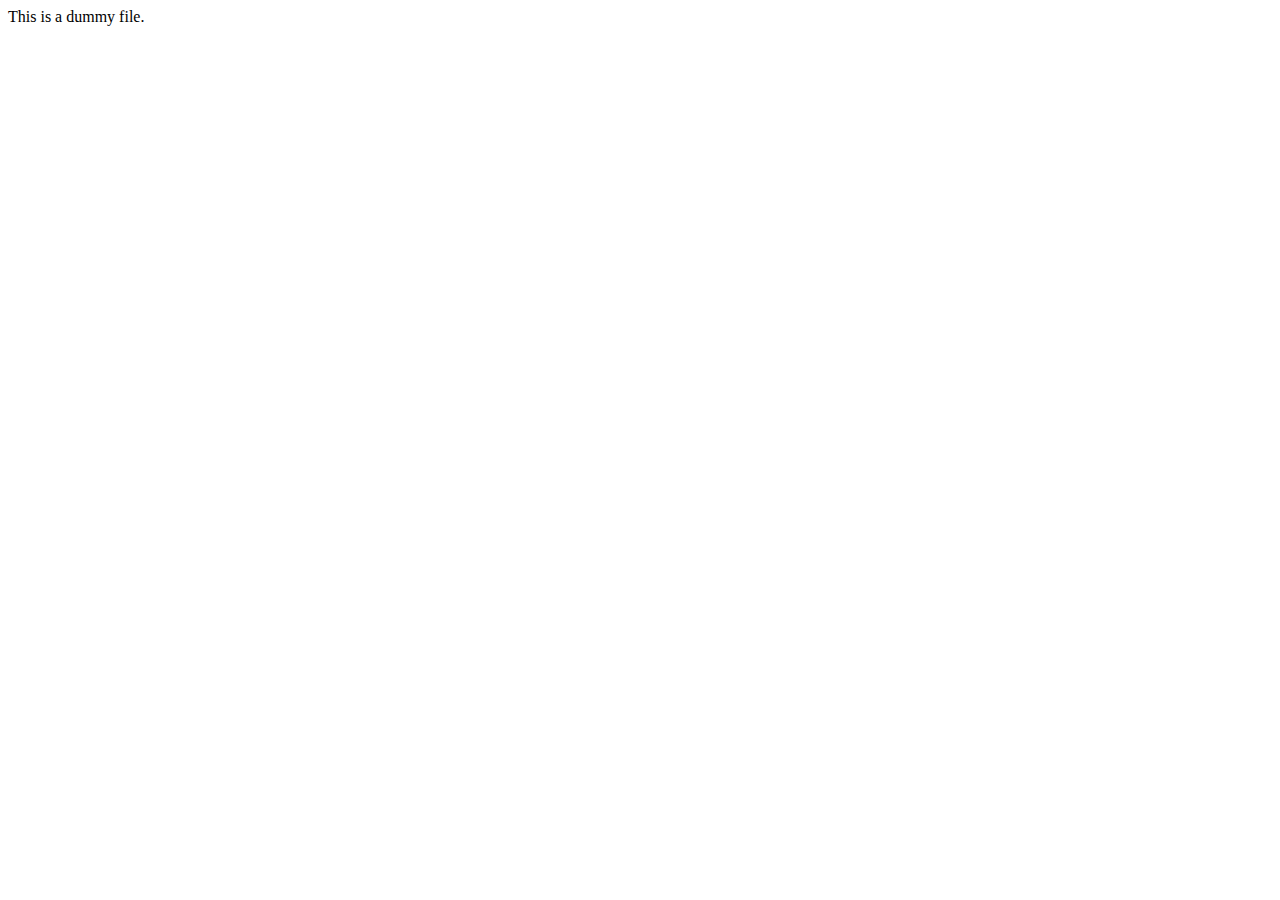
<file: launchapp/index.html>
<!doctype html>
<html class="no-js" lang="en">

<head>
  <script>
    (function (i, s, o, g, r, a, m) {
      i['GoogleAnalyticsObject'] = r;
      i[r] = i[r] || function () {
        (i[r].q = i[r].q || []).push(arguments)
      }, i[r].l = 1 * new Date();
      a = s.createElement(o),
        m = s.getElementsByTagName(o)[0];
      a.async = 1;
      a.src = g;
      m.parentNode.insertBefore(a, m)
    })(window, document, 'script', '//www.google-analytics.com/analytics.js', 'ga');

    ga('create', 'UA-73363971-2', 'auto');
    ga('send', 'pageview');
  </script>
</head>

<body>
  This is a dummy file.
</body>
</file>
